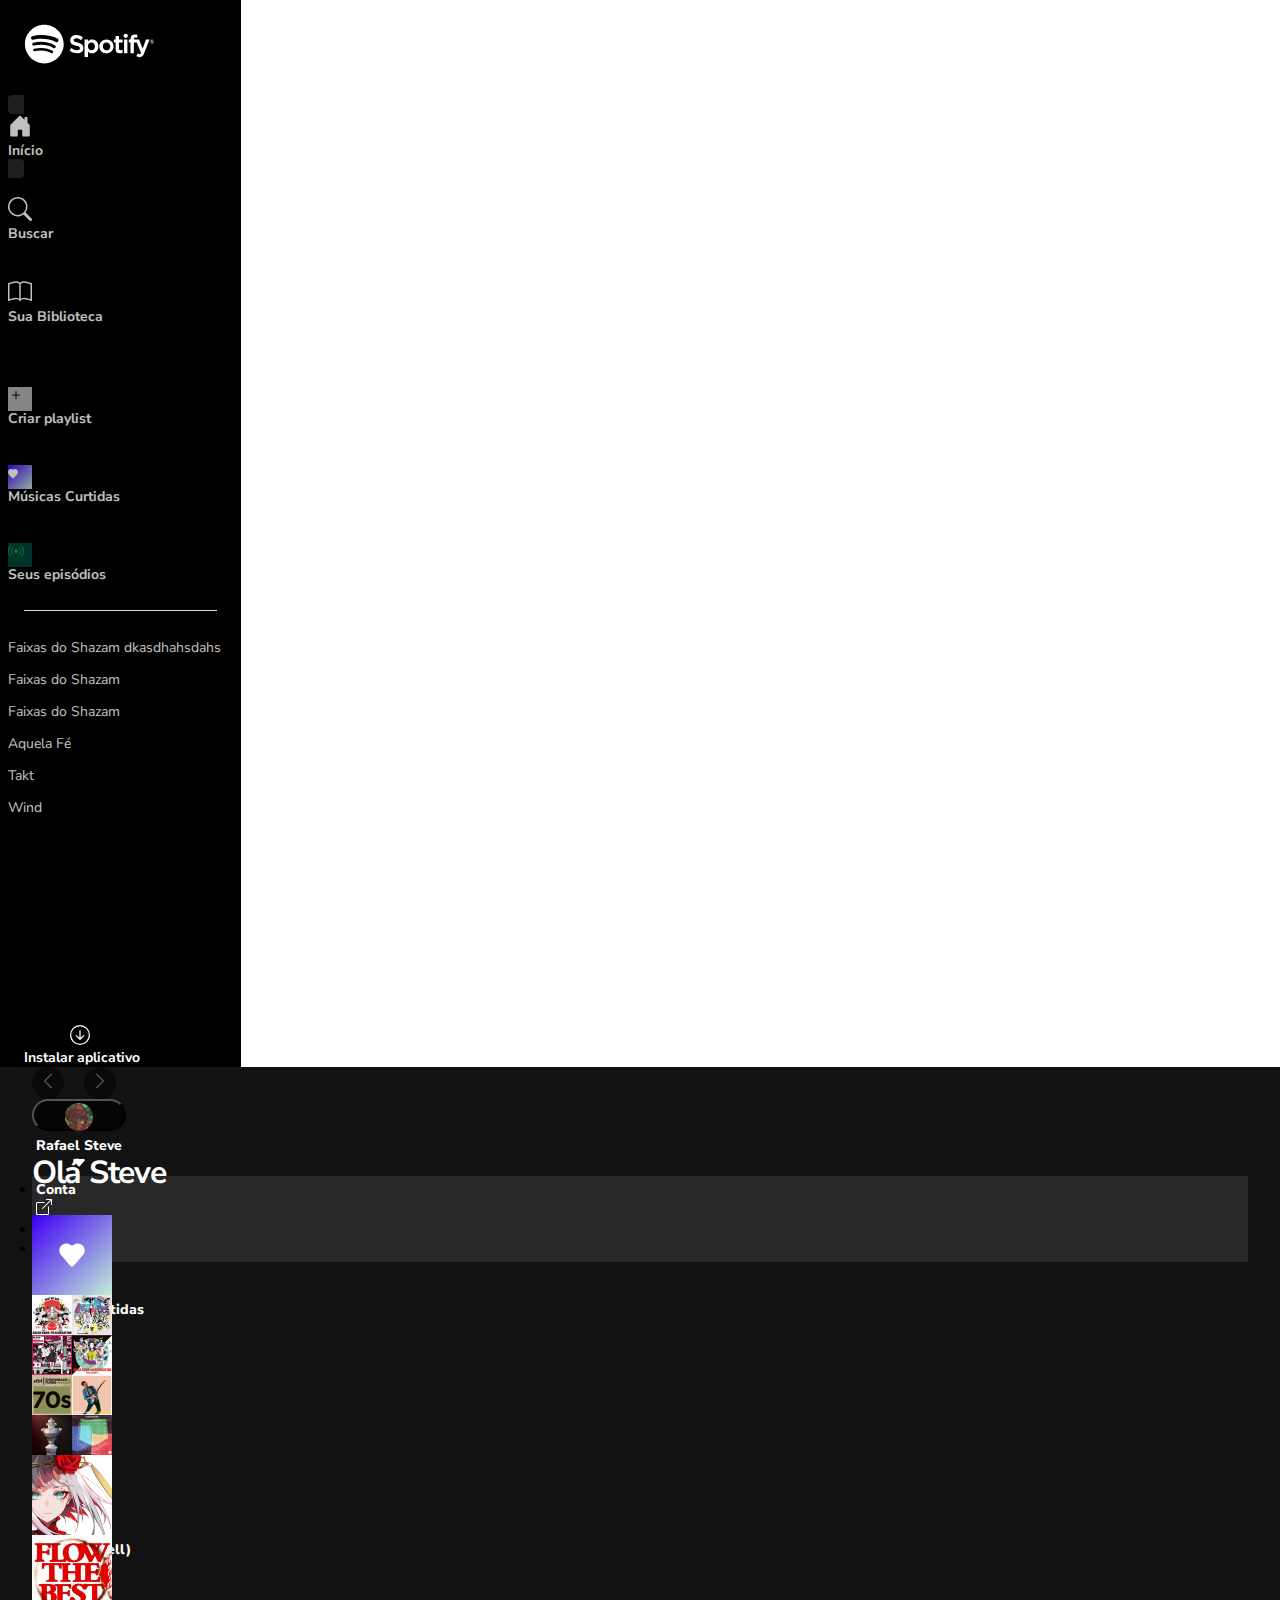
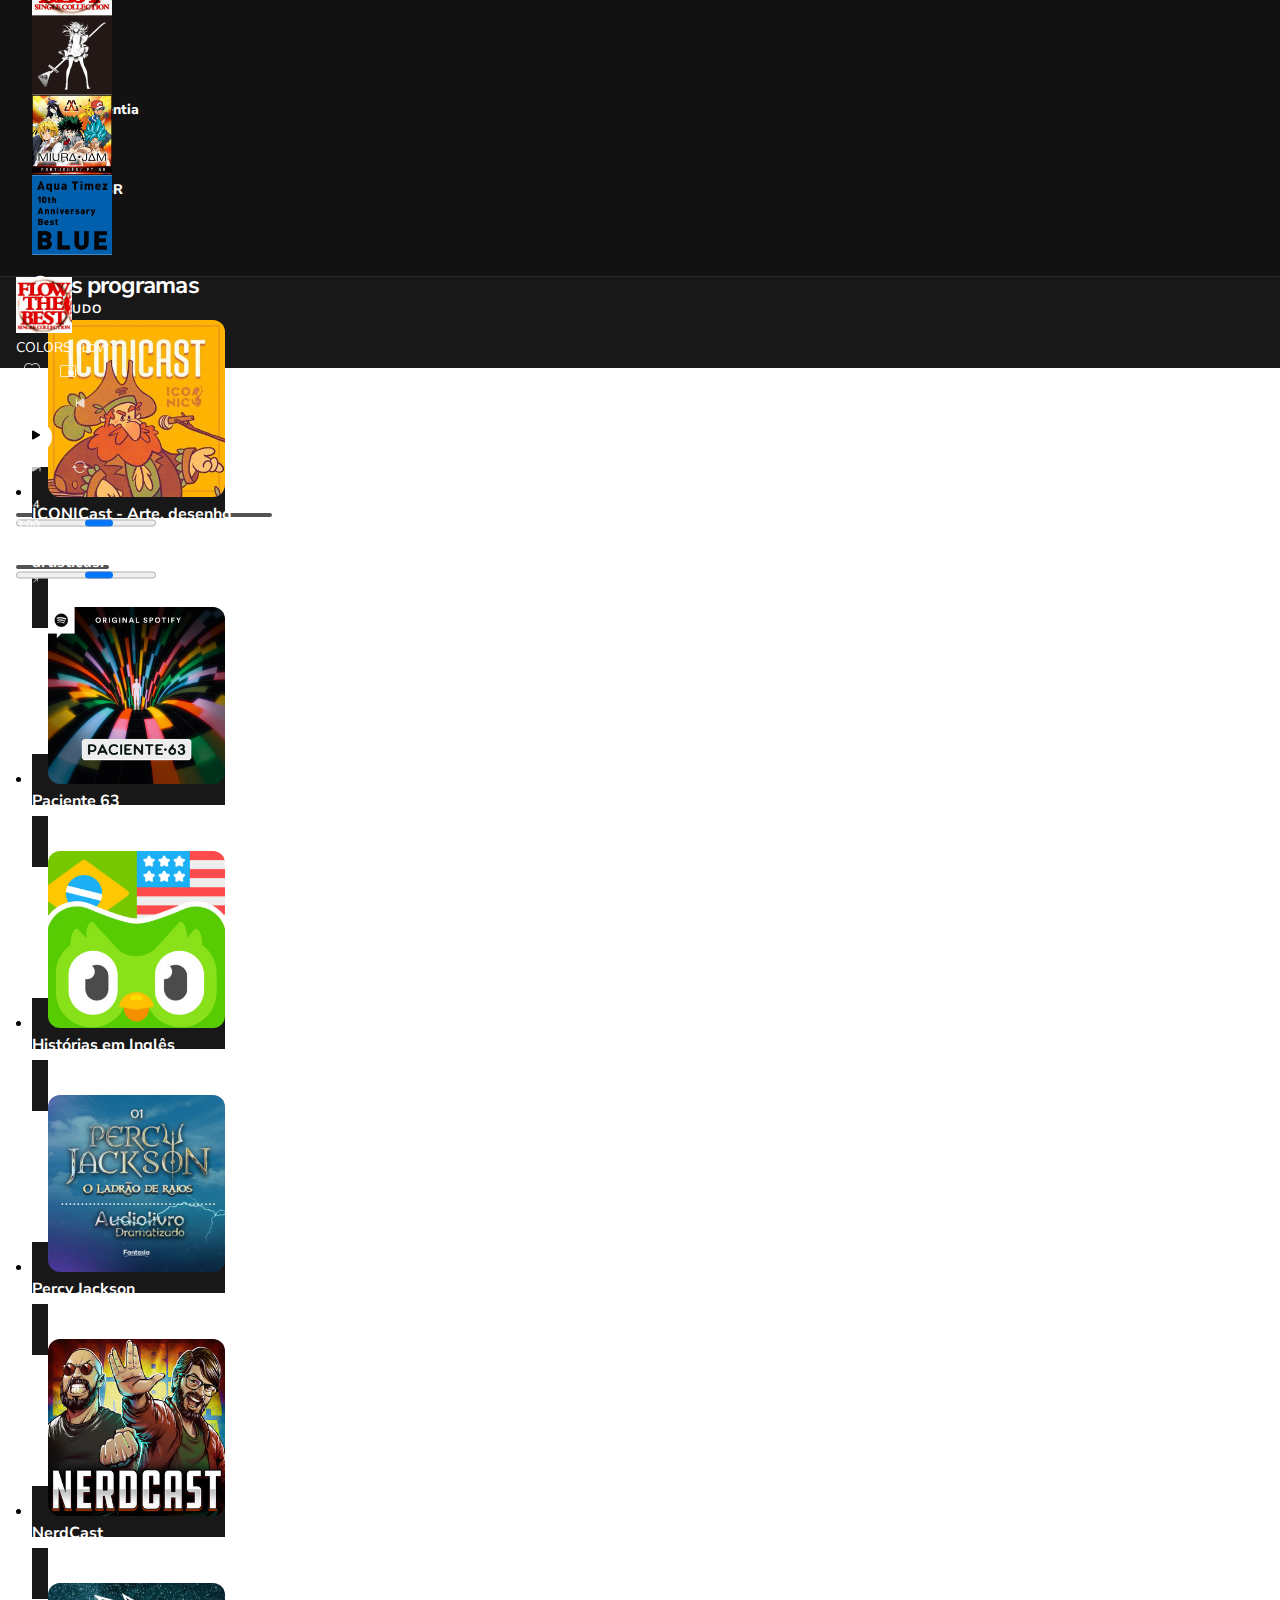
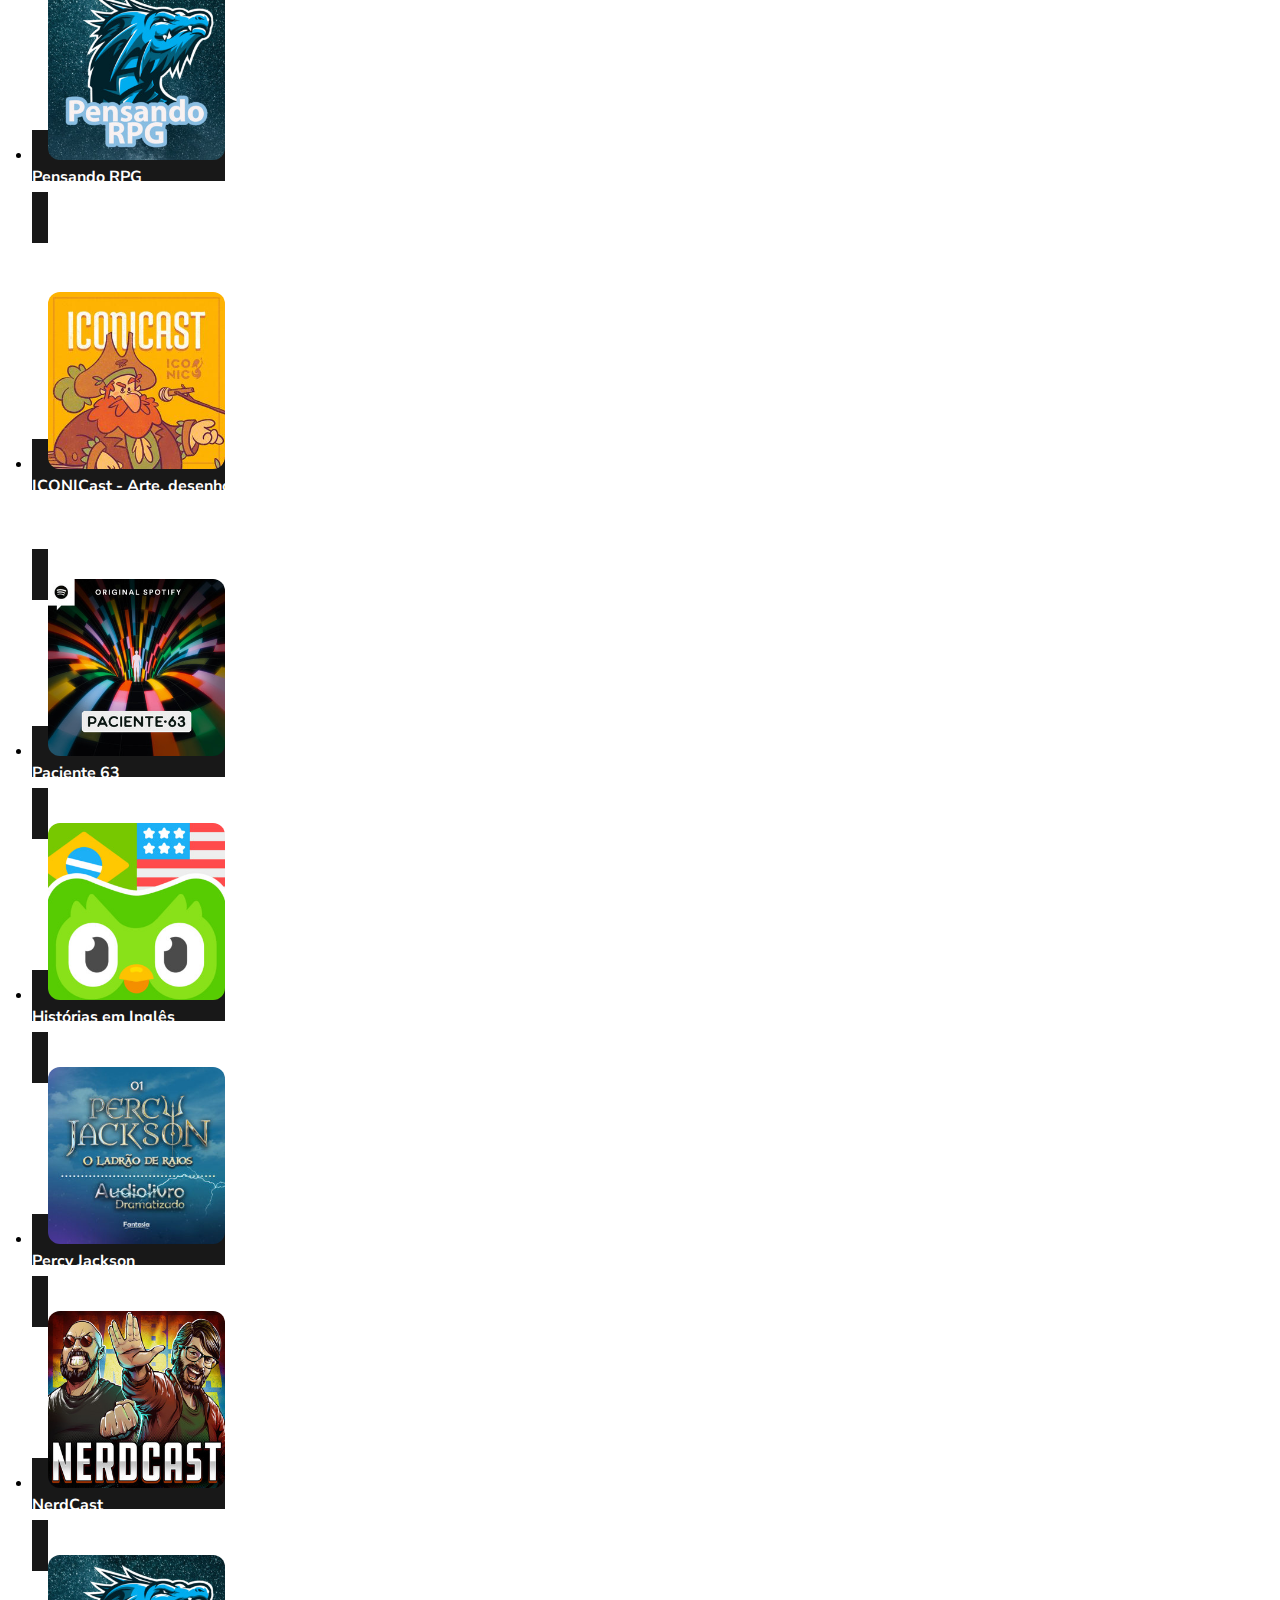
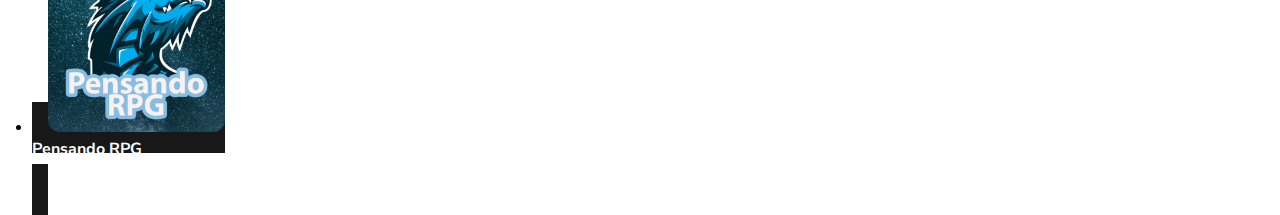
<file: index.html>
<!DOCTYPE html>
<html lang="pt-br">
<html>

<head>
    <meta charset="utf-8">
    <meta http-equiv="X-UA-Compatible" content="IE=edge">
    <title>Spotify Template</title>
    <link href="https://cdn.jsdelivr.net/npm/bootstrap@5.1.3/dist/css/bootstrap.min.css" rel="stylesheet"
        integrity="sha384-1BmE4kWBq78iYhFldvKuhfTAU6auU8tT94WrHftjDbrCEXSU1oBoqyl2QvZ6jIW3" crossorigin="anonymous">
    <link rel="stylesheet" href="./assets/css/style.css">
</head>

<body>
    <div class="d-flex main-size">
        <header class="sidebar-menu">
            <nav class="d-flex navbar p-0">
                <!-- LOGO Spotify -->
                <div class="logo flex-grow-1">
                    <a href="./index.html"><img src="./assets/img/logo.svg" alt="logo"></a>
                </div>
                <!-- opções pricipais -->
                <ul class="nav flex-grow-1 flex-column" id="sidebar-ul-1">
                    <li class="nav-item">
                        <a href="#" class="nav-link current d-flex flex-nowrap align-items-center">
                            <div class="img-margin">
                                <img src="./assets/img/house-door-fill.svg" alt="home/inicio">
                            </div>
                            <p>Início</p>
                        </a>
                    </li>
                    <li class="nav-item">
                        <a href="#" class="nav-link d-flex flex-nowrap align-items-center">
                            <div class="img-margin">
                                <img src="./assets/img/search.svg" alt="home/inicio">
                            </div>
                            <p>Buscar</p>
                        </a>
                    </li>
                    <li class="nav-item">
                        <a href="#" class="nav-link d-flex flex-nowrap align-items-center">
                            <div class="img-margin">
                                <img src="./assets/img/book.svg" alt="home/inicio" class="icon-size">
                            </div>
                            <p>Sua Biblioteca</p>
                        </a>
                    </li>
                </ul>

                <!-- opções secundarias -->
                <ul class="nav nav-pills flex-grow-1 flex-column" id="sidebar-ul-2">
                    <li class="nav-item">
                        <a href="#" class="nav-link d-flex align-items-center">
                            <div class="img-margin d-flex align-items-center justify-content-center" id="playlist">
                                <img src="./assets/img/plus.svg" alt="Criar playlist">
                            </div>
                            <p>Criar playlist</p>
                        </a>
                    </li>
                    <li class="nav-item">
                        <a href="./musica_curtidas.html" class="nav-link d-flex align-items-center">
                            <div class="img-margin d-flex align-items-center justify-content-center" id="gradient">
                                <img src="./assets/img/heart-fill.svg" alt="Criar playlist">
                            </div>
                            <p>Músicas Curtidas</p>
                        </a>
                    </li>
                    <li class="nav-item">
                        <a href="#" class="nav-link d-flex align-items-center">
                            <div class="img-margin d-flex align-items-center justify-content-center rounded"
                                id="episodes">
                                <img src="./assets/img/broadcast.svg" alt="Criar playlist">
                            </div>
                            <p>Seus episódios</p>
                        </a>
                    </li>
                </ul>
                <!-- separador -->
                <hr class="w-100">
                <!--musicas -->
                <ul class="list-unstyled flex-column overflow-auto flex-grow-1" id="sidebar-musics">
                    <li class="nav-item">
                        <a href="#" class="nav-link d-flex align-items-center">
                            <p class="text-truncate">Faixas do Shazam dkasdhahsdahs</p>
                        </a>
                    </li>
                    <li class="nav-item">
                        <a href="#" class="nav-link d-flex align-items-center">
                            <p>Faixas do Shazam</p>
                        </a>
                    </li>
                    <li class="nav-item">
                        <a href="#" class="nav-link d-flex align-items-center">
                            <p>Faixas do Shazam</p>
                        </a>
                    </li>
                    <li class="nav-item">
                        <a href="#" class="nav-link d-flex align-items-center">
                            <p>Aquela Fé</p>
                        </a>
                    </li>
                    <li class="nav-item">
                        <a href="#" class="nav-link d-flex align-items-center">
                            <p>Takt</p>
                        </a>
                    </li>
                    <li class="nav-item">
                        <a href="#" class="nav-link d-flex align-items-center">
                            <p>Wind</p>
                        </a>
                    </li>
                </ul>

                <button class="d-flex align-items-center w-100">
                    <img src="./assets/img/arrow-down-circle.svg" alt="baixar">
                    <p>Instalar aplicativo</p>
                </button>
            </nav>
        </header>

        <main class=" container-fluid p-0 flex-column ">
            <div class="main-content overflow-auto">
                <nav class="d-flex align-items-center justify-content-between" id="topbar">
                    <!-- barra de ir/voltar -->
                    <div class="arrows d-flex">
                        <button class="d-flex align-items-center justify-content-center">
                            <img src="./assets/img/chevron-left.svg" alt="voltar">
                        </button>
                        <button class="d-flex align-items-center justify-content-center">
                            <img src="./assets/img/chevron-right.svg" alt="avançar">
                        </button>
                    </div>

                    <!-- botao  usuario -->
                    <div class="dropdown">
                        <button class="btn d-flex align-items-center" type="button" id="button-user"
                            data-bs-toggle="dropdown" aria-expanded="false">
                            <img src="./assets/img/user_img.png" alt="foto do usuário">
                            <p class="mx-2 title">Rafael Steve</p>
                            <img class="me-2" src="./assets/img/caret.svg" alt="seta">
                        </button>
                        <ul class="dropdown-menu dropdown-menu-end mt-2" aria-labelledby="button-user">
                            <li>
                                <a class="dropdown-item d-flex align-items-center justify-content-between" href="#">
                                    <p class="title">Conta</p>
                                    <img src="./assets/img/box-arrow-up-right.svg" alt="conta">
                                </a>
                            </li>
                            <li><a class="dropdown-item d-flex align-items-center" href="#">Perfil</a></li>
                            <li><a class="dropdown-item d-flex align-items-center" href="#">Sair</a></li>
                        </ul>
                    </div>

                </nav>
                <div class="content d-grid">
                    
                    <!-- recentes -->
                    <section id="greeting">

                        <h2>Olá Steve</h2>
                        <!-- ultimas playlist/paginas acessadas -->

                        <ul class="list-unstyled row m-0">
                            <li class="col-sm-12 col-md-6 col-lg-6 col-xl-4 col-xxl-3">
                                <a class="bg-card rounded d-flex align-items-center" href="#">
                                    <img src="./assets/img/liked-songs-640.png" alt="album" width="80px" height="80px"
                                        class="rounded-start">
                                    <p class="p-3">Musicas curtidas</p>
                                </a>
                            </li>
                            <li class="col-sm-12 col-md-6 col-lg-6 col-xl-4 col-xxl-3">
                                <a class=" bg-card rounded d-flex align-items-center" href="#">
                                    <img src="./assets/img/animeOST.jpg" alt="album" width="80px" height="80px"
                                        class="rounded-start">
                                    <p class="p-3">AnimeOST</p>
                                </a>
                            </li>
                            <li class="col-sm-12 col-md-6 col-lg-6 col-xl-4 col-xxl-3 d-none d-sm-block">
                                <a class="bg-card rounded d-flex align-items-center" href="#">
                                    <img src="./assets/img/outros.jpg" alt="album" width="80px" height="80px"
                                        class="rounded-start">
                                    <p class="p-3">Outros</p>
                                </a>
                            </li>
                            <li class="col-sm-12 col-md-6 col-lg-6 col-xl-4 col-xxl-3 d-none d-sm-block">
                                <a class="bg-card rounded d-flex align-items-center" href="#">
                                    <img src="./assets/img/ryo_takt.jpg" alt="album" width="80px" height="80px"
                                        class="rounded-start">
                                    <p class="p-3">Ryo&lpar;supercell&rpar;</p>
                                </a>
                            </li>
                            <li class="col-sm-12 col-md-6 col-lg-6 col-xl-4 col-xxl-3 d-none d-xl-block">
                                <a class="bg-card rounded d-flex align-items-center" href="#">
                                    <img src="./assets/img/Flow.jpg" alt="album" width="80px" height="80px"
                                        class="rounded-start">
                                    <p class="p-3">Flow</p>
                                </a>
                            </li>
                            <li class="col-sm-12 col-md-6 col-lg-6 col-xl-4 col-xxl-3 d-none d-xl-block">
                                <a class="bg-card rounded d-flex align-items-center" href="#">
                                    <img src="./assets/img/zigaexperientia.jpg" alt="album" width="80px" height="80px"
                                        class="rounded-start">
                                    <p class="p-3">Zigaexperientia</p>
                                </a>
                            </li>
                            <li class="ccol-sm-12 col-md-6 col-lg-6 col-xl-4 col-xxl-3 d-none d-xxl-block">
                                <a class="bg-card rounded d-flex align-items-center" href="#">
                                    <img src="./assets/img/animebr.jpg" alt="album" width="80px" height="80px"
                                        class="rounded-start">
                                    <p class="p-3">Miura Jam BR</p>
                                </a>
                            </li>
                            <li class="col-sm-12 col-md-6 col-lg-6 col-xl-4 col-xxl-3 d-none d-xxl-block">
                                <a class="bg-card rounded d-flex align-items-center" href="#">
                                    <img src="./assets/img/aqua_timez.jpg" alt="album" width="80px" height="80px"
                                        class="rounded-start">
                                    <p class="p-3">Aqua Timez</p>
                                </a>
                            </li>
                        </ul>

                    </section>

                    
                    <section class="sector">
                        <div class="d-flex justify-content-between align-items-center">
                            <h3><a href="#">Seus programas</a></h3>
                            <a class="more" href="#">ver tudo</a>
                        </div>
                        <!-- ultimos podcasts acessados -->
                        <ul class="row list-unstyled justify-content-between">
                            <li class="col-6 col-sm-4 col-lg-3 col-xl-2">
                                <a class="card-section d-flex flex-column h-100 rounded" href="#">
                                    <img class="mb-3" src="./assets/img/iconicast.jpg" alt="">
                                    <h4 class="text-truncate">ICONICast - Arte, desenho e outras coisas nada artísticas.
                                    </h4>
                                    <p>ICONIC Network</p>
                                </a>
                            </li>
                            <li class="col-6 col-sm-4 col-lg-3 col-xl-2">
                                <a class="card-section d-flex flex-column h-100 rounded" href="#">
                                    <img class="mb-3" src="./assets/img/paciente 63.jpg" alt="">
                                    <h4 class="text-truncate">Paciente 63</h4>
                                    <p>Spotify Studios</p>
                                </a>
                            </li>
                            <li class="col-6 col-sm-4 col-lg-3 col-xl-2 d-none d-sm-block">
                                <a class="card-section d-flex flex-column h-100 rounded" href="#">
                                    <img class="mb-3" src="./assets/img/duolingo.jpg" alt="">
                                    <h4 class="text-truncate">Histórias em Inglês</h4>
                                    <p>Duolingo</p>
                                </a>
                            </li>
                            <li class="col-6 col-sm-4 col-lg-3 col-xl-2 d-none d-lg-block">
                                <a class="card-section d-flex flex-column h-100 rounded" href="#">
                                    <img class="mb-3" src="./assets/img/percy_jackson.jpg" alt="">
                                    <h4 class="text-truncate">Percy Jackson</h4>
                                    <p>AudioBooks</p>
                                </a>
                            </li>
                            <li class="col-6 col-sm-4 col-lg-3 col-xl-2 d-none d-xl-block">
                                <a class="card-section d-flex flex-column h-100 rounded" href="#">
                                    <img class="mb-3" src="./assets/img/nerdcast.jpg" alt="">
                                    <h4 class="text-truncate">NerdCast</h4>
                                    <p>Jovem Nerd</p>
                                </a>
                            </li>
                            <li class="col-6 col-sm-4 col-lg-3 col-xl-2 d-none d-xxl-block">
                                <a class="card-section d-flex flex-column h-100 rounded" href="#">
                                    <img class="mb-3 img-card" src="./assets/img/pensandoRPG.jpg" alt="">
                                    <h4 class="text-truncate">Pensando RPG</h4>
                                    <p>Leonardo Schabbach</p>
                                </a>
                            </li>
                        </ul>
                    </section>

                    <section class="sector">
                        <div class="d-flex justify-content-between align-items-center">
                            <h3><a href="#">Seus programas</a></h3>
                            <a class="more" href="#">ver tudo</a>
                        </div>
                        <!-- ultimos podcasts acessados -->
                        <ul class="row list-unstyled justify-content-between">
                            <li class="col-6 col-sm-4 col-lg-3 col-xl-2">
                                <a class="card-section d-flex flex-column h-100 rounded" href="#">
                                    <img class="mb-3" src="./assets/img/iconicast.jpg" alt="">
                                    <h4 class="text-truncate">ICONICast - Arte, desenho e outras coisas nada artísticas.
                                    </h4>
                                    <p>ICONIC Network</p>
                                </a>
                            </li>
                            <li class="col-6 col-sm-4 col-lg-3 col-xl-2">
                                <a class="card-section d-flex flex-column h-100 rounded" href="#">
                                    <img class="mb-3" src="./assets/img/paciente 63.jpg" alt="">
                                    <h4 class="text-truncate">Paciente 63</h4>
                                    <p>Spotify Studios</p>
                                </a>
                            </li>
                            <li class="col-6 col-sm-4 col-lg-3 col-xl-2 d-none d-sm-block">
                                <a class="card-section d-flex flex-column h-100 rounded" href="#">
                                    <img class="mb-3" src="./assets/img/duolingo.jpg" alt="">
                                    <h4 class="text-truncate">Histórias em Inglês</h4>
                                    <p>Duolingo</p>
                                </a>
                            </li>
                            <li class="col-6 col-sm-4 col-lg-3 col-xl-2 d-none d-lg-block">
                                <a class="card-section d-flex flex-column h-100 rounded" href="#">
                                    <img class="mb-3" src="./assets/img/percy_jackson.jpg" alt="">
                                    <h4 class="text-truncate">Percy Jackson</h4>
                                    <p>AudioBooks</p>
                                </a>
                            </li>
                            <li class="col-6 col-sm-4 col-lg-3 col-xl-2 d-none d-xl-block">
                                <a class="card-section d-flex flex-column h-100 rounded" href="#">
                                    <img class="mb-3" src="./assets/img/nerdcast.jpg" alt="">
                                    <h4 class="text-truncate">NerdCast</h4>
                                    <p>Jovem Nerd</p>
                                </a>
                            </li>
                            <li class="col-6 col-sm-4 col-lg-3 col-xl-2 d-none d-xxl-block">
                                <a class="card-section d-flex flex-column h-100 rounded" href="#">
                                    <img class="mb-3 img-card" src="./assets/img/pensandoRPG.jpg" alt="">
                                    <h4 class="text-truncate">Pensando RPG</h4>
                                    <p>Leonardo Schabbach</p>
                                </a>
                            </li>
                        </ul>
                    </section>

                </div>
            </div>
        </main>

    </div>

    <footer class="fixed-bottom d-flex align-items-center justify-content-between">

        <!-- img album -->
        <div class="d-flex flex-fill align-items-center adjacent info-music">
            <img class="music-cover" src="./assets/img/Flow.jpg" alt="capa do album da musica">
            <div class="d-flex flex-column mx-3 justify-content-center">
                <!-- nome musica  -->
                <a class="song" href="#">COLORS</a>
                <!-- nome banda/musico -->
                <a class="artist" href="#">FLOW</a>
            </div>
            <!-- curtir/adicionar na playlist -->
            <button>
                <img src="./assets/img/heart.svg" alt="curtir">
            </button>
            <!-- display -->
            <button>
                <img src="./assets/img/pip.svg" alt="display">
            </button>
        </div>
        <!-- player principal -->
        <div class="d-flex flex-fill justify-content-center player">
            <div class="d-flex flex-column w-100">
                <!-- player controle -->

                <div class="player-control d-flex justify-content-center">
                    <div class="control-left">
                        <!-- aleatorio -->
                        <button>
                            <img src="./assets/img/shuffle.svg" alt="aleatório">
                        </button>
                        <!-- voltar -->
                        <button>
                            <img src="./assets/img/skip-start-fill.svg" alt="voltar">
                        </button>
                    </div>
                    <!-- play -->
                    <button id="btn-play">
                        <img src="./assets/img/play-fill.svg" alt="play">
                    </button>
                    <div class="control-right">
                        <!-- avancar -->
                        <button>
                            <img src="./assets/img/skip-end-fill.svg" alt="avançar">
                        </button>
                        <!-- repetir/loop -->
                        <button>
                            <img src="./assets/img/arrow-repeat.svg" alt="repetir">
                        </button>

                    </div>
                </div>
                <!-- barra de tempo/progresso -->
                <div class="d-flex justify-content-between align-items-center">
                    <p>0:54</p>
                    <div class="d-flex flex-fill progress mx-3">
                        <progress class="progress-bar"></progress>
                    </div>
                    <p>3:00</p>
                </div>
            </div>


        </div>
        <!-- menu secundário -->
        <div class="d-flex flex-fill justify-content-end align-items-center controls">
            <!-- letra(musica) -->
            <button>
                <img src="./assets/img/file-earmark-music.svg" alt="letra">
            </button>
            <!-- fila(das proximas musicas) -->
            <button>
                <img src="./assets/img/music-note-list.svg" alt="fila">
                <!-- conectar um dispositivo -->
            </button>
            <button>
                <img src="./assets/img/tv.svg" alt="Conectar um dispositivo">
            </button>
            <!-- volume -->
            <button>
                <img src="./assets/img/volume-up.svg" alt="volume">
            </button>
            <div class="progress vol-bar">
                <progress class="progress-bar vol"></progress>
            </div>

            <!-- tela cheia -->
            <button>
                <img src="./assets/img/arrows-angle-expand.svg" alt="Tela cheia">
            </button>
        </div>

    </footer>
    <script src="https://cdn.jsdelivr.net/npm/bootstrap@5.1.3/dist/js/bootstrap.bundle.min.js"
        integrity="sha384-ka7Sk0Gln4gmtz2MlQnikT1wXgYsOg+OMhuP+IlRH9sENBO0LRn5q+8nbTov4+1p" crossorigin="anonymous">
    </script>
</body>

</html>
</file>
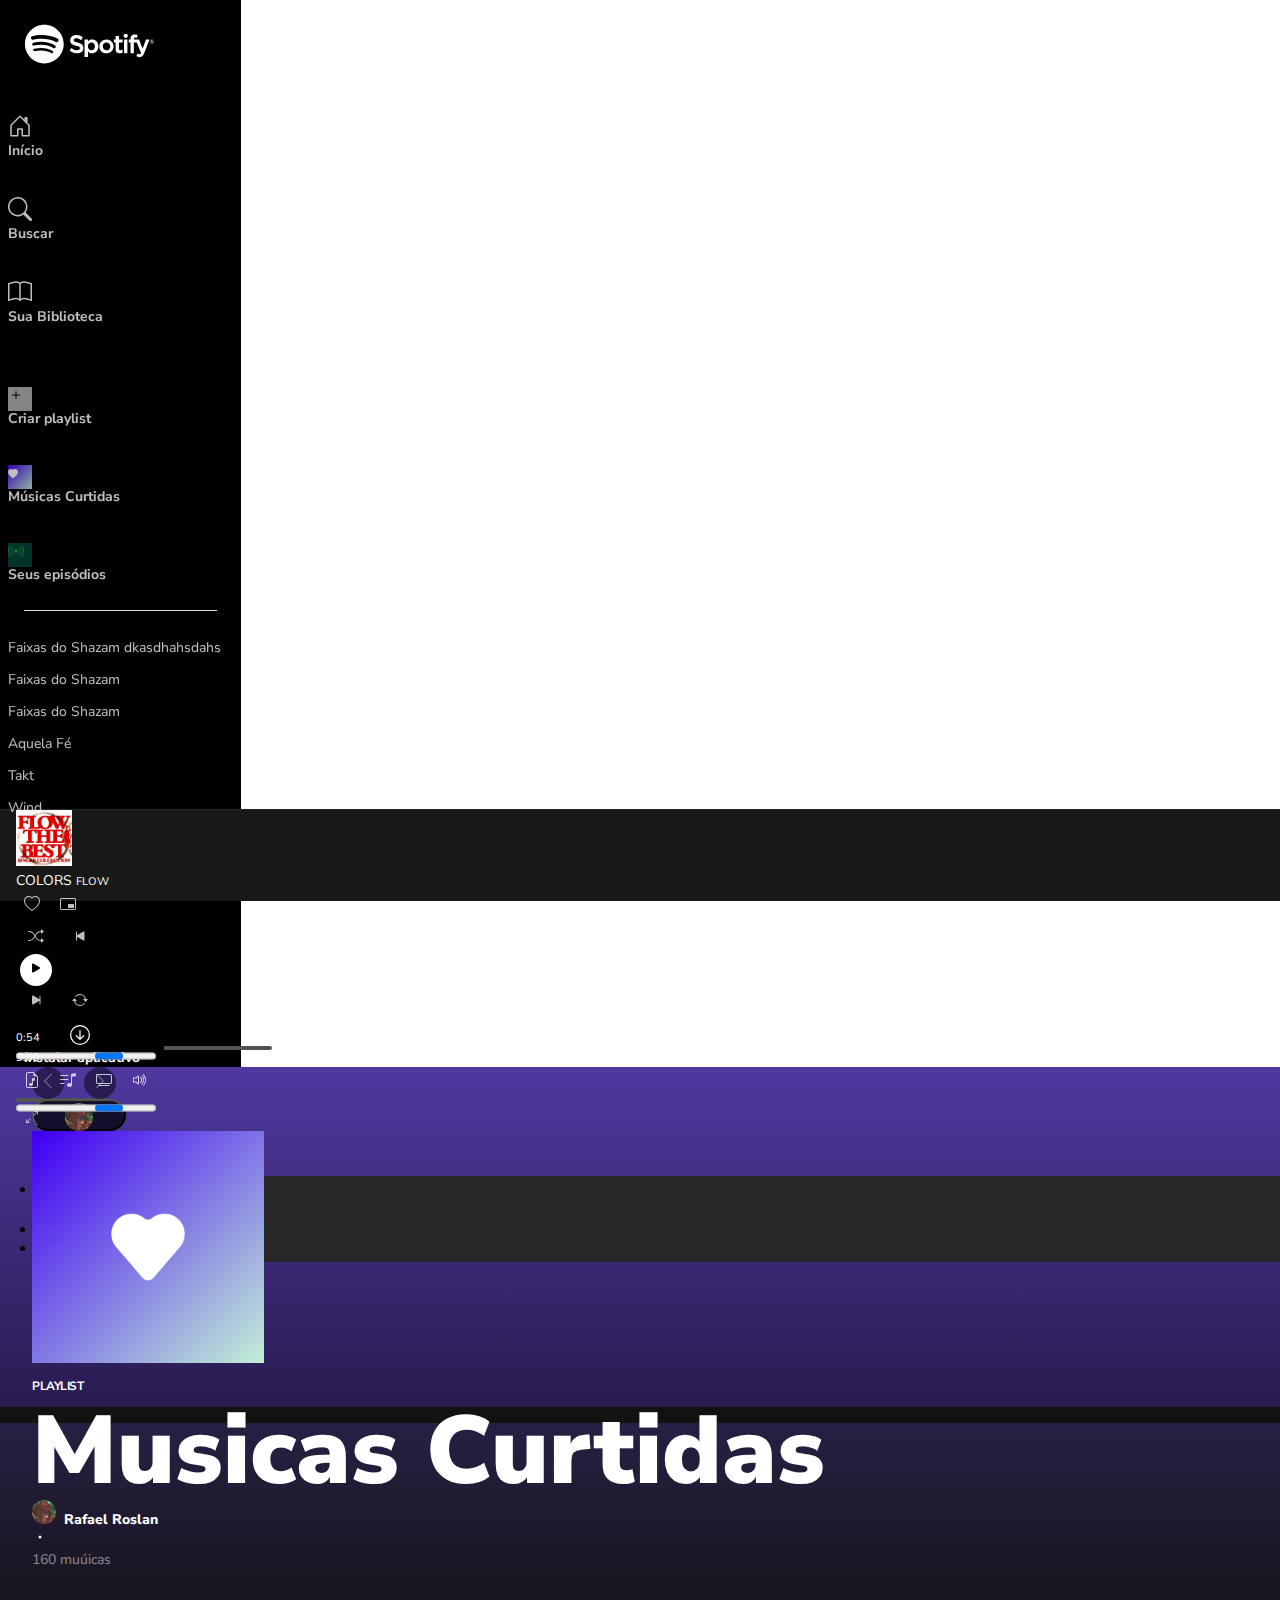
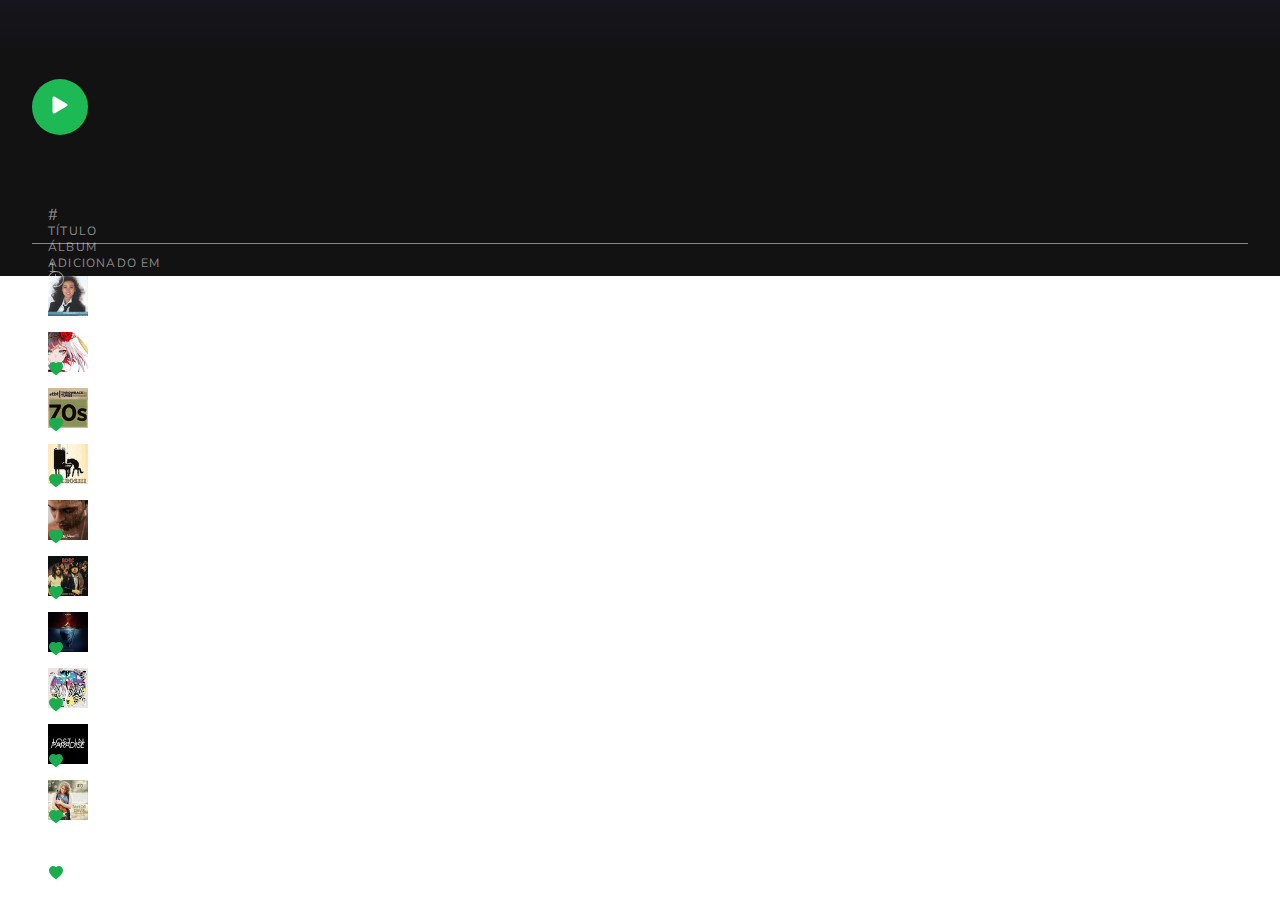
<file: musica_curtidas.html>
<!DOCTYPE html>
<html lang="pt-br">
<html>

<head>
    <meta charset="utf-8">
    <meta http-equiv="X-UA-Compatible" content="IE=edge">
    <title>Spotify Template</title>
    <link href="https://cdn.jsdelivr.net/npm/bootstrap@5.1.3/dist/css/bootstrap.min.css" rel="stylesheet"
        integrity="sha384-1BmE4kWBq78iYhFldvKuhfTAU6auU8tT94WrHftjDbrCEXSU1oBoqyl2QvZ6jIW3" crossorigin="anonymous">
    <link rel="stylesheet" href="assets/css/style.css">
    <link rel="stylesheet" href="./assets/css/style_music.css">
</head>

<body>
    <div class="d-flex main-size">
        <header class="sidebar-menu">
            <nav class="d-flex navbar p-0">
                <!-- LOGO Spotify -->
                <div class="logo flex-grow-1">
                    <a href="./index.html"><img src="./assets/img/logo.svg" alt="logo"></a>
                </div>
                <!-- opções pricipais -->
                <ul class="nav flex-grow-1 flex-column" id="sidebar-ul-1">
                    <li class="nav-item">
                        <a href="./index.html" class="nav-link d-flex flex-nowrap align-items-center">
                            <div class="img-margin">
                                <img src="./assets/img/house-door.svg" alt="home/inicio">
                            </div>
                            <p>Início</p>
                        </a>
                    </li>
                    <li class="nav-item">
                        <a href="#" class="nav-link d-flex flex-nowrap align-items-center">
                            <div class="img-margin">
                                <img src="./assets/img/search.svg" alt="home/inicio">
                            </div>
                            <p>Buscar</p>
                        </a>
                    </li>
                    <li class="nav-item">
                        <a href="#" class="nav-link d-flex flex-nowrap align-items-center">
                            <div class="img-margin">
                                <img src="./assets/img/book.svg" alt="home/inicio" class="icon-size">
                            </div>
                            <p>Sua Biblioteca</p>
                        </a>
                    </li>
                </ul>

                <!-- opções secundarias -->
                <ul class="nav nav-pills flex-grow-1 flex-column" id="sidebar-ul-2">
                    <li class="nav-item">
                        <a href="#" class="nav-link d-flex align-items-center">
                            <div class="img-margin d-flex align-items-center justify-content-center" id="playlist">
                                <img src="./assets/img/plus.svg" alt="Criar playlist">
                            </div>
                            <p>Criar playlist</p>
                        </a>
                    </li>
                    <li class="nav-item">
                        <a href="#" class="nav-link d-flex align-items-center">
                            <div class="img-margin d-flex align-items-center justify-content-center" id="gradient">
                                <img src="./assets/img/heart-fill.svg" alt="Criar playlist">
                            </div>
                            <p>Músicas Curtidas</p>
                        </a>
                    </li>
                    <li class="nav-item">
                        <a href="#" class="nav-link d-flex align-items-center">
                            <div class="img-margin d-flex align-items-center justify-content-center rounded"
                                id="episodes">
                                <img src="./assets/img/broadcast.svg" alt="Criar playlist">
                            </div>
                            <p>Seus episódios</p>
                        </a>
                    </li>
                </ul>
                <!-- separador -->
                <hr class="w-100">
                <!--musicas -->
                <ul class="list-unstyled flex-column overflow-auto flex-grow-1" id="sidebar-musics">
                    <li class="nav-item">
                        <a href="#" class="nav-link d-flex align-items-center">
                            <p class="text-truncate">Faixas do Shazam dkasdhahsdahs</p>
                        </a>
                    </li>
                    <li class="nav-item">
                        <a href="#" class="nav-link d-flex align-items-center">
                            <p>Faixas do Shazam</p>
                        </a>
                    </li>
                    <li class="nav-item">
                        <a href="#" class="nav-link d-flex align-items-center">
                            <p>Faixas do Shazam</p>
                        </a>
                    </li>
                    <li class="nav-item">
                        <a href="#" class="nav-link d-flex align-items-center">
                            <p>Aquela Fé</p>
                        </a>
                    </li>
                    <li class="nav-item">
                        <a href="#" class="nav-link d-flex align-items-center">
                            <p>Takt</p>
                        </a>
                    </li>
                    <li class="nav-item">
                        <a href="#" class="nav-link d-flex align-items-center">
                            <p>Wind</p>
                        </a>
                    </li>
                </ul>

                <button class="d-flex align-items-center w-100">
                    <img src="./assets/img/arrow-down-circle.svg" alt="baixar">
                    <p>Instalar aplicativo</p>
                </button>
            </nav>
        </header>

        <main class=" container-fluid p-0 flex-column">
            <div class="main-size position-relative w-100 overflow-auto">

                <!-- titulo pagina -->
                <section class="position-relative part-top m-0">
                    <nav class="d-flex align-items-center justify-content-between position-sticky" id="topbar">
                        <!-- barra de ir/voltar -->
                        <div class="arrows d-flex">
                            <button class="d-flex align-items-center justify-content-center">
                                <img src="./assets/img/chevron-left.svg" alt="voltar">
                            </button>
                            <button class="d-flex align-items-center justify-content-center">
                                <img src="./assets/img/chevron-right.svg" alt="avançar">
                            </button>
                        </div>

                        <!-- botao  usuario -->
                        <div class="dropdown">
                            <button class="btn d-flex align-items-center" type="button" id="button-user"
                                data-bs-toggle="dropdown" aria-expanded="false">
                                <img src="./assets/img/user_img.png" alt="foto do usuário">
                                <p class="mx-2 title">Rafael Steve</p>
                                <img class="me-2" src="./assets/img/caret.svg" alt="seta">
                            </button>
                            <ul class="dropdown-menu dropdown-menu-end mt-2" aria-labelledby="button-user">
                                <li>
                                    <a class="dropdown-item d-flex align-items-center justify-content-between" href="#">
                                        <p class="title">Conta</p>
                                        <img src="./assets/img/box-arrow-up-right.svg" alt="conta">
                                    </a>
                                </li>
                                <li><a class="dropdown-item d-flex align-items-center" href="#">Perfil</a></li>
                                <li><a class="dropdown-item d-flex align-items-center" href="#">Sair</a></li>
                            </ul>
                        </div>

                    </nav>
                    <div class="w-100  d-flex align-items-end d-flex mt-4">
                        <img src="./assets/img/liked-songs-640.png" alt="Criar playlist" class="img-title">
                        <div class="section-title">
                            <h2>playlist</h2>
                            <h1>Musicas Curtidas</h1>
                            <div class="d-flex align-items-center">
                                <div class="d-flex align-items-center">
                                    <img src="./assets/img/user_img.png" alt="usuario" id="user-img">
                                    <a href="#">Rafael Roslan</a>
                                </div>
                                <img src="./assets/img/dot.svg" alt="ponto" id="dot">
                                <p>160 muúicas</p>
                            </div>
                        </div>
                    </div>

                </section>
                <div class="g-effect position-absolute"></div>
                <div class="btn-bar">
                    <button class="btn-like-music d-flex align-items-center justify-content-center">
                        <img src="./assets/img/play-fill.svg" alt="play" class="m-play">
                    </button>
                </div>

                <!-- tabela de musicas -->
                <section class="music-table">

                    <div class="t-head d-grid">
                        <div class="d-flex align-items-center justify-content-end t-index">
                            <p>#</p>
                        </div>
                        <div class="d-flex align-items-center">
                            <p>título</p>
                        </div>
                        <div class="d-flex align-items-center">
                            <p>álbum</p>
                        </div>
                        <div class="d-flex align-items-center">
                            <p>adicionado em</p>
                        </div>
                        <div class="d-flex align-items-center justify-content-end">
                            <p><img src="./assets/img/clock.svg" alt="duração"></p>
                        </div>
                    </div>
                    <!-- itens-tabela -->
                    <!-- 1 -->
                    <div class="t-item d-grid">
                        <div class="d-flex align-items-center justify-content-end">
                            <p>1</p>
                        </div>
                        <div class="d-flex align-items-center">
                            <div class="item-title d-flex align-items-center">
                                <img src="./assets/img/Miki_matsubara.jpg" alt="Capa álbum">
                                <div>
                                    <p class="t-music">Mayonaka no Door / Stay With Me</p>
                                    <p>Miki Matsubara</p>
                                </div>
                            </div>
                        </div>
                        <div class="d-flex align-items-center">
                            <p>Miki Matsubara Best Collection</p>
                        </div>
                        <div class="d-flex align-items-center">
                            <p>há 1 dia</p>
                        </div>
                        <div class="d-flex align-items-center justify-content-end">
                            <div class="item-time d-flex">
                                <button class="item-like"><img src="./assets/img/heart-fill.svg" alt="Curtido" class="img-time"></button>
                                <p>5:12</p>
                                <button><img src="./assets/img/three-dots.svg" alt="Opções"></button>
                            </div>
                        </div>
                    </div>
                    <!-- 2 -->
                    <div class="t-item d-grid">
                        <div class="d-flex align-items-center justify-content-end">
                            <p>2</p>
                        </div>
                        <div class="d-flex align-items-center">
                            <div class="item-title d-flex align-items-center">
                                <img src="./assets/img/Takt.jpg" alt="Capa álbum">
                                <div>
                                    <p class="t-music">takt</p>
                                    <p>Ryo(supercell),Mafumafu,gaku</p>
                                </div>
                            </div>
                        </div>
                        <div class="d-flex align-items-center">
                            <p>takt</p>
                        </div>
                        <div class="d-flex align-items-center">
                            <p>há 14 dias</p>
                        </div>
                        <div class="d-flex align-items-center justify-content-end">
                            <div class="item-time d-flex">
                                <button class="item-like"><img src="./assets/img/heart-fill.svg" alt="Curtido" class="img-time"></button>
                                <p>3:57</p>
                                <button><img src="./assets/img/three-dots.svg" alt="Opções"></button>
                            </div>
                        </div>
                    </div>
                    <!-- 3 -->
                    <div class="t-item d-grid">
                        <div class="d-flex align-items-center justify-content-end">
                            <p>3</p>
                        </div>
                        <div class="d-flex align-items-center">
                            <div class="item-title d-flex align-items-center">
                                <img src="./assets/img/Dobie_gray.jpg" alt="Capa álbum">
                                <div>
                                    <p class="t-music">Drift Away</p>
                                    <p>Dobie Gray</p>
                                </div>
                            </div>
                        </div>
                        <div class="d-flex align-items-center">
                            <p>Throwback Tunes: 70s</p>
                        </div>
                        <div class="d-flex align-items-center">
                            <p>3 de dez. de 2021</p>
                        </div>
                        <div class="d-flex align-items-center justify-content-end">
                            <div class="item-time d-flex">
                                <button class="item-like"><img src="./assets/img/heart-fill.svg" alt="Curtido" class="img-time"></button>
                                <p>3:54</p>
                                <button><img src="./assets/img/three-dots.svg" alt="Opções"></button>
                            </div>
                        </div>
                    </div>
                    <!-- 4 -->
                    <div class="t-item d-grid">
                        <div class="d-flex align-items-center justify-content-end">
                            <p>4</p>
                        </div>
                        <div class="d-flex align-items-center">
                            <div class="item-title d-flex align-items-center">
                                <img src="./assets/img/akeboshi.jpg" alt="Capa álbum">
                                <div>
                                    <p class="t-music">Wind</p>
                                    <p>Akeboshi</p>
                                </div>
                            </div>
                        </div>
                        <div class="d-flex align-items-center">
                            <p>Akeboshi</p>
                        </div>
                        <div class="d-flex align-items-center">
                            <p>20 de nov. de 2021</p>
                        </div>
                        <div class="d-flex align-items-center justify-content-end">
                            <div class="item-time d-flex">
                                <button class="item-like"><img src="./assets/img/heart-fill.svg" alt="Curtido" class="img-time"></button>
                                <p>3:40</p>
                                <button><img src="./assets/img/three-dots.svg" alt="Opções"></button>
                            </div>
                        </div>
                    </div>
                    <!-- 5 -->
                    <div class="t-item d-grid">
                        <div class="d-flex align-items-center justify-content-end">
                            <p>5</p>
                        </div>
                        <div class="d-flex align-items-center">
                            <div class="item-title d-flex align-items-center">
                                <img src="./assets/img/Don_L.jpg" alt="Capa álbum">
                                <div>
                                    <p class="t-music">Aquela Fé</p>
                                    <p>Don L, Nego Gallo</p>
                                </div>
                            </div>
                        </div>
                        <div class="d-flex align-items-center">
                            <p>Roteiro Pra Aïnouz (Vol. 3)</p>
                        </div>
                        <div class="d-flex align-items-center">
                            <p>27 de out. de 2021</p>
                        </div>
                        <div class="d-flex align-items-center justify-content-end">
                            <div class="item-time d-flex">
                                <button class="item-like"><img src="./assets/img/heart-fill.svg" alt="Curtido" class="img-time"></button>
                                <p>6:08</p>
                                <button><img src="./assets/img/three-dots.svg" alt="Opções"></button>
                            </div>
                        </div>
                    </div>
                    <!-- 6 -->
                    <div class="t-item d-grid">
                        <div class="d-flex align-items-center justify-content-end">
                            <p>6</p>
                        </div>
                        <div class="d-flex align-items-center">
                            <div class="item-title d-flex align-items-center">
                                <img src="./assets/img/AC_DC.jpg" alt="Capa álbum">
                                <div>
                                    <p class="t-music">Highway to Hell</p>
                                    <p>AC/DC</p>
                                </div>
                            </div>
                        </div>
                        <div class="d-flex align-items-center">
                            <p>Highway to Hell</p>
                        </div>
                        <div class="d-flex align-items-center">
                            <p>10 de out. de 2021</p>
                        </div>
                        <div class="d-flex align-items-center justify-content-end">
                            <div class="item-time d-flex">
                                <button class="item-like"><img src="./assets/img/heart-fill.svg" alt="Curtido" class="img-time"></button>
                                <p>3:28</p>
                                <button><img src="./assets/img/three-dots.svg" alt="Opções"></button>
                            </div>
                        </div>
                    </div>
                    <!-- 7 -->
                    <div class="t-item d-grid">
                        <div class="d-flex align-items-center justify-content-end">
                            <p>7</p>
                        </div>
                        <div class="d-flex align-items-center">
                            <div class="item-title d-flex align-items-center">
                                <img src="./assets/img/KALEO.jpg" alt="Capa álbum">
                                <div>
                                    <p class="t-music">Break My Baby</p>
                                    <p>KALEO</p>
                                </div>
                            </div>
                        </div>
                        <div class="d-flex align-items-center">
                            <p>Skinny</p>
                        </div>
                        <div class="d-flex align-items-center">
                            <p>13 de abr. de 2021</p>
                        </div>
                        <div class="d-flex align-items-center justify-content-end">
                            <div class="item-time d-flex">
                                <button class="item-like"><img src="./assets/img/heart-fill.svg" alt="Curtido" class="img-time"></button>
                                <p>4:25</p>
                                <button><img src="./assets/img/three-dots.svg" alt="Opções"></button>
                            </div>
                        </div>
                    </div>
                    <!-- 8 -->
                    <div class="t-item d-grid">
                        <div class="d-flex align-items-center justify-content-end">
                            <p>8</p>
                        </div>
                        <div class="d-flex align-items-center">
                            <div class="item-title d-flex align-items-center">
                                <img src="./assets/img/asian_kung_fu.jpg" alt="Capa álbum">
                                <div>
                                    <p class="t-music">RE:RE:</p>
                                    <p>ASIAN KUNG-FU GENERATION</p>
                                </div>
                            </div>
                        </div>
                        <div class="d-flex align-items-center">
                            <p>Re:Re:</p>
                        </div>
                        <div class="d-flex align-items-center">
                            <p>20 de mar. de 2021</p>
                        </div>
                        <div class="d-flex align-items-center justify-content-end">
                            <div class="item-time d-flex">
                                <button class="item-like"><img src="./assets/img/heart-fill.svg" alt="Curtido" class="img-time"></button>
                                <p>5:32</p>
                                <button><img src="./assets/img/three-dots.svg" alt="Opções"></button>
                            </div>
                        </div>
                    </div>
                    <!-- 9 -->
                    <div class="t-item d-grid">
                        <div class="d-flex align-items-center justify-content-end">
                            <p>9</p>
                        </div>
                        <div class="d-flex align-items-center">
                            <div class="item-title d-flex align-items-center">
                                <img src="./assets/img/ali_aklo.jpg" alt="Capa álbum">
                                <div>
                                    <p class="t-music">LOST IN PARADISE</p>
                                    <p>ALI, AKLO</p>
                                </div>
                            </div>
                        </div>
                        <div class="d-flex align-items-center">
                            <p>LOST IN PARADISE</p>
                        </div>
                        <div class="d-flex align-items-center">
                            <p>3 de jan. de 2021</p>
                        </div>
                        <div class="d-flex align-items-center justify-content-end">
                            <div class="item-time d-flex">
                                <button class="item-like"><img src="./assets/img/heart-fill.svg" alt="Curtido" class="img-time"></button>
                                <p>5:27</p>
                                <button><img src="./assets/img/three-dots.svg" alt="Opções"></button>
                            </div>
                        </div>
                    </div>
                    <!-- 10 -->
                    <div class="t-item d-grid">
                        <div class="d-flex align-items-center justify-content-end">
                            <p>10</p>
                        </div>
                        <div class="d-flex align-items-center">
                            <div class="item-title d-flex align-items-center">
                                <img src="./assets/img/Taylor_Davis.jpg" alt="Capa álbum">
                                <div>
                                    <p class="t-music">Awakening</p>
                                    <p>Taylor Davis</p>
                                </div>
                            </div>
                        </div>
                        <div class="d-flex align-items-center">
                            <p>Taylor Davis</p>
                        </div>
                        <div class="d-flex align-items-center">
                            <p>15 de dez. de 2020</p>
                        </div>
                        <div class="d-flex align-items-center justify-content-end">
                            <div class="item-time d-flex">
                                <button class="item-like"><img src="./assets/img/heart-fill.svg" alt="Curtido" class="img-time"></button>
                                <p>3:42</p>
                                <button><img src="./assets/img/three-dots.svg" alt="Opções"></button>
                            </div>
                        </div>
                    </div>


                </section>

            </div>
        </main>

    </div>

    <footer class="fixed-bottom d-flex align-items-center justify-content-between">

        <!-- img album -->
        <div class="d-flex flex-fill align-items-center adjacent info-music">
            <img class="music-cover" src="./assets/img/Flow.jpg" alt="capa do album da musica">
            <div class="d-flex flex-column mx-3 justify-content-center">
                <!-- nome musica  -->
                <a class="song" href="#">COLORS</a>
                <!-- nome banda/musico -->
                <a class="artist" href="#">FLOW</a>
            </div>
            <!-- curtir/adicionar na playlist -->
            <button>
                <img src="./assets/img/heart.svg" alt="curtir">
            </button>
            <!-- display -->
            <button>
                <img src="./assets/img/pip.svg" alt="display">
            </button>
        </div>
        <!-- player principal -->
        <div class="d-flex flex-fill justify-content-center player">
            <div class="d-flex flex-column w-100">
                <!-- player controle -->

                <div class="player-control d-flex justify-content-center">
                    <div class="control-left">
                        <!-- aleatorio -->
                        <button>
                            <img src="./assets/img/shuffle.svg" alt="aleatório">
                        </button>
                        <!-- voltar -->
                        <button>
                            <img src="./assets/img/skip-start-fill.svg" alt="voltar">
                        </button>
                    </div>
                    <!-- play -->
                    <button id="btn-play">
                        <img src="./assets/img/play-fill.svg" alt="play">
                    </button>
                    <div class="control-right">
                        <!-- avancar -->
                        <button>
                            <img src="./assets/img/skip-end-fill.svg" alt="avançar">
                        </button>
                        <!-- repetir/loop -->
                        <button>
                            <img src="./assets/img/arrow-repeat.svg" alt="repetir">
                        </button>

                    </div>
                </div>
                <!-- barra de tempo/progresso -->
                <div class="d-flex justify-content-between align-items-center">
                    <p>0:54</p>
                    <div class="d-flex flex-fill progress mx-3">
                        <progress class="progress-bar"></progress>
                    </div>
                    <p>3:00</p>
                </div>
            </div>


        </div>
        <!-- menu secundário -->
        <div class="d-flex flex-fill justify-content-end align-items-center controls">
            <!-- letra(musica) -->
            <button>
                <img src="./assets/img/file-earmark-music.svg" alt="letra">
            </button>
            <!-- fila(das proximas musicas) -->
            <button>
                <img src="./assets/img/music-note-list.svg" alt="fila">
                <!-- conectar um dispositivo -->
            </button>
            <button>
                <img src="./assets/img/tv.svg" alt="Conectar um dispositivo">
            </button>
            <!-- volume -->
            <button>
                <img src="./assets/img/volume-up.svg" alt="volume">
            </button>
            <div class="progress vol-bar">
                <progress class="progress-bar vol"></progress>
            </div>

            <!-- tela cheia -->
            <button>
                <img src="./assets/img/arrows-angle-expand.svg" alt="Tela cheia">
            </button>
        </div>

    </footer>
    <script src="https://cdn.jsdelivr.net/npm/bootstrap@5.1.3/dist/js/bootstrap.bundle.min.js"
        integrity="sha384-ka7Sk0Gln4gmtz2MlQnikT1wXgYsOg+OMhuP+IlRH9sENBO0LRn5q+8nbTov4+1p" crossorigin="anonymous">
    </script>
</body>

</html>
</file>
<file: assets/css/style.css>
@charset "UTF-8";

/* -----fonte-----*/
@import url('https://fonts.googleapis.com/css2?family=Nunito+Sans:wght@200;400;700;800;900&display=swap');

/* -----webkit-----*/
progress::-webkit-progress-bar { background: #b3b3b3; }

::-webkit-scrollbar{width: 12px;}
::-webkit-scrollbar-thumb{background-color: rgba(255, 255, 255, 0.4);}
::-webkit-scrollbar-thumb:hover{background-color: rgba(255, 255, 255, 0.65);}

/* -----geral-----*/
* {
    margin: 0px;
    padding: 0px;
    font-family: 'Nunito Sans', sans-serif;
    font-size: 14px;
    font-weight: 800;
}
/* reset */
h2,h3,h4,h5,p,a, .dropdown-menu a{
    margin: 0px;
    color: #fff;
}

a{ text-decoration: none;}

html, body{
    width: 100%;
    height: 100%;
}

hr {
    background-color: #ddd;
    border: none;
    height: 1px;
    margin: 8px 24px 0px 24px;
}

section{
    margin-bottom: 16px;
}


.main, .main-content{
    height: calc(100vh - 91px);
}

/* ------------------------sidebar------------------------- */
.sidebar-menu{
    min-width: 241px;
    max-width: 241px;
    background-color: #000000;
    padding-top: 24px;
}

.logo{
    margin-bottom: 26px;
    padding: 0px 24px;
}

.navbar ul li{padding: 0px 8px;}

#sidebar-ul-1 li a{
    padding: 0px 16px;
    height: 40px;}
.img-margin{margin-right: 16px;}

#sidebar-ul-2{ margin-top: 24px;}
#sidebar-ul-2 li a{ padding: 8px 16px;}


#playlist {background-color: #b2b2b2;}
#gradient {background-image: linear-gradient(to bottom right, #4304f3, #c0ecd6);}
#episodes {background-color: #004638;}

#playlist, #gradient, #episodes{
    width: 24px;
    height: 24px;
}

#sidebar-musics{
    margin: 0px;
    padding-top: 8px;
    height: calc(100vh - 494px);
}

#sidebar-musics li{height: 32px;}
#sidebar-musics li a{
    height: 32px;
    padding: 0px 16px;
}

.navbar button{
    height: 40px;
    padding: 0px 24px;
    border: none;
    background-color: #000000;
    gap: 16px;
}

.navbar button img{
    padding-right: 4px;
}
/* -------------------------------------------------------------------- */

/* -----------------------------Main----------------------------------- */

.main-content{
    padding: 0px 32px ;
    background-color    : #121212;
}
#topbar {height: 64px;}

.arrows button, .info-music button, .player-control button, .controls button{
    width: 32px;
    height: 32px;
    text-align: center;
    border: none;
    border-radius: 50%;
}

.arrows button{
    margin-right: 16px;
    background-color: #00000077;
}


#button-user {
    padding: 2px;
    height: 32px;
    background-color: rgba(0 , 0 , 0 , 0.7);
    border-radius: 25px;
}

#button-user img{
    max-width: 28px;
    max-height: 28px;
    border-radius: 50%;
}

.dropdown-menu{
    background-color: #282828;
    padding: 4px;
}

.dropdown-item{
    width: 188px;
    height: 40px;
}

.content{
    padding-top: 24px;
    gap: 24px;
}

#greeting h2 {
    height: 43.59px; 
    margin-bottom: 16px;}

#greeting ul{
    grid-auto-flow: row;
    gap: 16px 0px;
    overflow-y: hidden;
}

#greeting ul li{
    height: 80px;
    padding: 0 24px 0 0;
}
.bg-card{
    background-color: rgba(255, 255, 255, 0.1);
}

.sector div{
    height: 33px;
    margin-bottom: 16px;
}

.sector ul{
    margin: 0px;
}

.sector ul li{
    padding: 0px;
    max-width: 210px;
    max-height: 287px;
}

.card-section{
    background-color: #181818;
    padding: 16px;
}

.card-section img{
    max-width: 177px;
    max-height: 177px;
    border-radius: 12px;
}

/* ---------------------------------------------------------------------------- */
/* --------------------------------Player----------------------------------- */

footer{ 
    height: 91px;
    background-color: #181818;
    border-top: 1px solid #282828;
    padding: 0px 16px;
}

/* .adjacent{
    width: 30%;
} */

.music-cover{
    width: 56px;
    height: 56px;
}


.info-music button, .player-control button, .controls button{ background-color: transparent;}
.player-control button{ margin: 0px 4px;}
.player{width: 20.5%;}

.player-control{ margin-bottom: 12px;}

#btn-play{background-color: #fff;}

.progress{
    height: 4px;
    border-radius: 4px;
    background-color: #535353;
}
.vol-bar{width: 93px;}
/* ---------------------------------------------------------------------------------------------------*/

.current{
    border-radius: 4px;
    background-color: #282828;
}


/* FONTE */
/* -------------------------------------------------------------------------------------------------- */
#sidebar-ul-1 li p, #sidebar-ul-2 li p{
        font-size: 14px;
        font-weight: 700;
        letter-spacing: normal;
        line-height: 16px;
        text-transform: none;
        /* color: #b3b3b3; */
    }
#sidebar-musics li a p{
    font-size: 14px;
    font-weight: 400;
    letter-spacing: normal;
    line-height: 20px;
    text-transform: none;
}

.navbar button p{
    font-size: 14px;
    font-weight: 700;
    letter-spacing: normal;
    line-height: 16px;
    text-transform: none;
}

h2{
    font-size: 32px;
    font-weight: 700;
    letter-spacing: -.04em;
    line-height: 36px;
    text-transform: none;
}


h3 a{
    font-size: 24px;
    font-weight: 700;
    letter-spacing: -.04em;
    line-height: 28px;
    text-transform: none;
}

.more{
    font-size: 12px;
    font-weight: 700;
    letter-spacing: .1em;
    line-height: 16px;
    text-transform: uppercase;
}

h4{
    font-size: 16px;
    font-weight: 700;
    letter-spacing: normal;
    line-height: 24px;
    text-transform: none;
}

h4 p, .song{
    font-size: 14px;
    font-weight: 400;
    letter-spacing: normal;
    line-height: 16px;
    text-transform: none;
}

.artist, .player p{
    font-size: 11px;
    font-weight: 400;
    letter-spacing: normal;
    line-height: 16px;
    text-transform: none;
}
/* -------------------------------------------------------------------------------------------------- */

/* -------------------------------------------hovers--------------------------------------------------*/
#sidebar-ul-1 li a,
#sidebar-ul-2 li a,
#sidebar-musics li a,
.info-music button,
.control-left button,
.control-right button,
.controls button{
    opacity: .75;
}


#sidebar-ul-1 li a:hover,
#sidebar-ul-2 li a:hover,
#sidebar-musics li a:hover{
    opacity: 1.0;
}

#button-user:hover, #button-user:focus, .dropdown-menu li:hover{
    box-shadow: none;
    background-color: #282828;
}

.card-section:hover{
    background-color: #282828;
}

.bg-card:hover{
    background-color: rgba(255,255,255,.2);
}

.sector div a:hover, .song:hover, .artist:hover{
    color: #fff;
    text-decoration: underline;
}

.info-music button:hover, .control-left button:hover, .control-right button:hover, .controls button:hover{
    opacity: 1;
}

.dropdown-item:hover{
    color: #fff;
    background-color: rgba(255,255,255,.1);
    
}
</file>
<file: assets/css/style_music.css>
@charset "UTF-8";


main{
    background-color: #121212;
    z-index: 0;
}


.part-top{
    height: 30vh;
    max-height: 500px;
    min-height: 340px;
    min-width: 100%;
    padding: 0px 32px 0px 32px;
    background-color: rgb(80, 56, 160);
    background-image: linear-gradient(transparent,rgba(0,0,0,.5));
    top: 0;
}

.img-title{
    width: 232px;
    height: 232px;
    margin-right: 24px;
}
#dot{
    width: 16px;
    height: 16px;
}

#user-img{
    width: 24px;
    height: 24px;
    border-radius: 50%;
    margin-right: 4px;
}

.g-effect{
    width: 100%;
    height: 232px;
    background-image: linear-gradient(rgba(80,56,160,.35) 0,transparent);
    z-index: -1;
    
}

.main-size{
    height: calc(100vh - 91px);
}

.btn-bar{
    padding: 24px 32px;
    height: 104px;
}

.btn-like-music{
    width: 56px;
    height: 56px;
    border-radius: 50%;
    border: none;
    background-color: #1db954;
}

.m-play{
    width: 30px;
    height: 30px;    
    filter: invert(97%) sepia(3%) saturate(0%) hue-rotate(118deg) brightness(118%) contrast(100%);

}

/* ----------------------------------tabela-------------------------------------------- */
.music-table{
    padding: 0px 32px;
}

.t-head,.t-item{
    padding: 0px 16px;
    grid-template-columns: 16px 6fr 4fr 3fr minmax(120px,1fr);
    gap: 16px;
}
.t-head{
    height: 36px;
    margin-bottom: 16px;
    border-bottom: 1px solid rgba(255,255,255,.5);
}

.t-head img{filter: opacity(.5);}
.t-time{ margin-right: 32px;}

.t-item{
    height: 56px;
    border-radius: 4px;
}

.item-title{height: 54px;}
.item-title img{
    width: 40px;
    height: 40px;
    margin-right: 16px;
}
.item-title div{ height: 40px;}



.item-time button{
    width: 16px;
    height: 16px;
    border: none;
    background-color: transparent;
}

.item-like{ margin-right: 24px;}
.item-time p{margin-right: 16px;}

.img-time{
    width: 14px;
    height: 14px;    
    filter: invert(52%) sepia(96%) saturate(374%) hue-rotate(89deg) brightness(91%) contrast(97%);

}

/* ----------------------------------------------fonte---------------------------------------- */

.section-title h2{
    font-size: 12px;
    font-weight: 700;
    text-transform: uppercase;
}

.section-title h1{
    font-size: 96px;
    line-height: 96px;
    font-weight: 900;
    color: #fff;
}

.section-title p, .t-head p{
    font-weight: 400;
    color: rgba(255,255,255,.5);
}

.t-head p{
    font-size: 12px;
    letter-spacing: .1em;
    line-height: 16px;
    text-transform: uppercase;
}

.t-index p{font-size: 16px;}

.t-item p{
    font-size: 14px;
    font-weight: 400;
    line-height: 16px;
    color: rgba(255,255,255,.5);
}

.t-item .t-music{
    font-size: 16px;
    line-height: 24px;
    color: #fff;}


/* -------------------------hover------------------------ */
.t-item:hover{
    background-color: rgba(255,255,255,.1);;
}

.section-title a:hover{
    color: #fff;
    text-decoration: underline;
}

.btn-like-music:hover{
    transform: scale(1.05);
}
</file>
